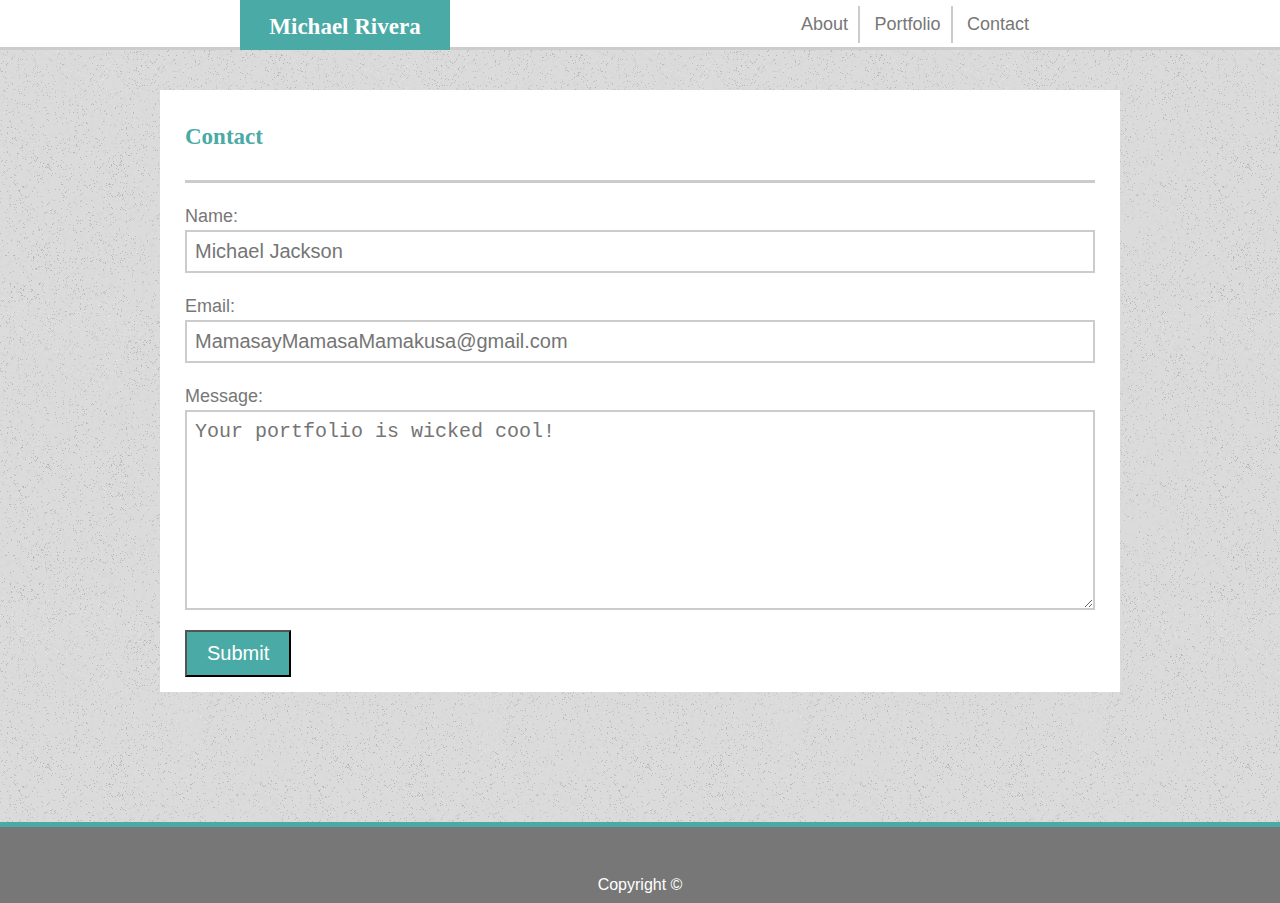
<file: contact.html>
<!doctype html>
<html lang="en-us">
<head>
    <meta charset="UTF-8">
    <title>Home | Basic Portfolio</title>
    <link rel="stylesheet" type="text/css" href="assets/css/reset.css">
    <link rel="stylesheet" type="text/css" href="assets/css/style.css">
<body>

    <header>
        <h1>Michael Rivera</h1>

        <div class="navbar">
            <ul>
                <li><a href="index.html">About</a></li>
                <li><a href="portfolio.html">Portfolio</a></li>
                <li><a href="contact.html">Contact</a></li>
            </ul>
        </div>

    </header>

        <div class="wrapper">
            <section class="contact-form">
                <h2>Contact</h2>

                <form>
                    <label for="form-name">Name:</label>
                    <input type="text" name="name" id="form-name" placeholder="Michael Jackson">

                    <label for="form-email">Email:</label>
                    <input type="email" name="email" id="form-email" placeholder="MamasayMamasaMamakusa@gmail.com">

                    <label for="form-message">Message:</label>
                    <textarea name="message" id="form-message" placeholder="Your portfolio is wicked cool!"></textarea>

                    <button type="submit">Submit</button>
                    
                </form>

            </section>
        </div>
    
    <div class="footer_clear"></div>

    <footer>
        Copyright &copy;
    </footer>

</body>
</html>
</file>
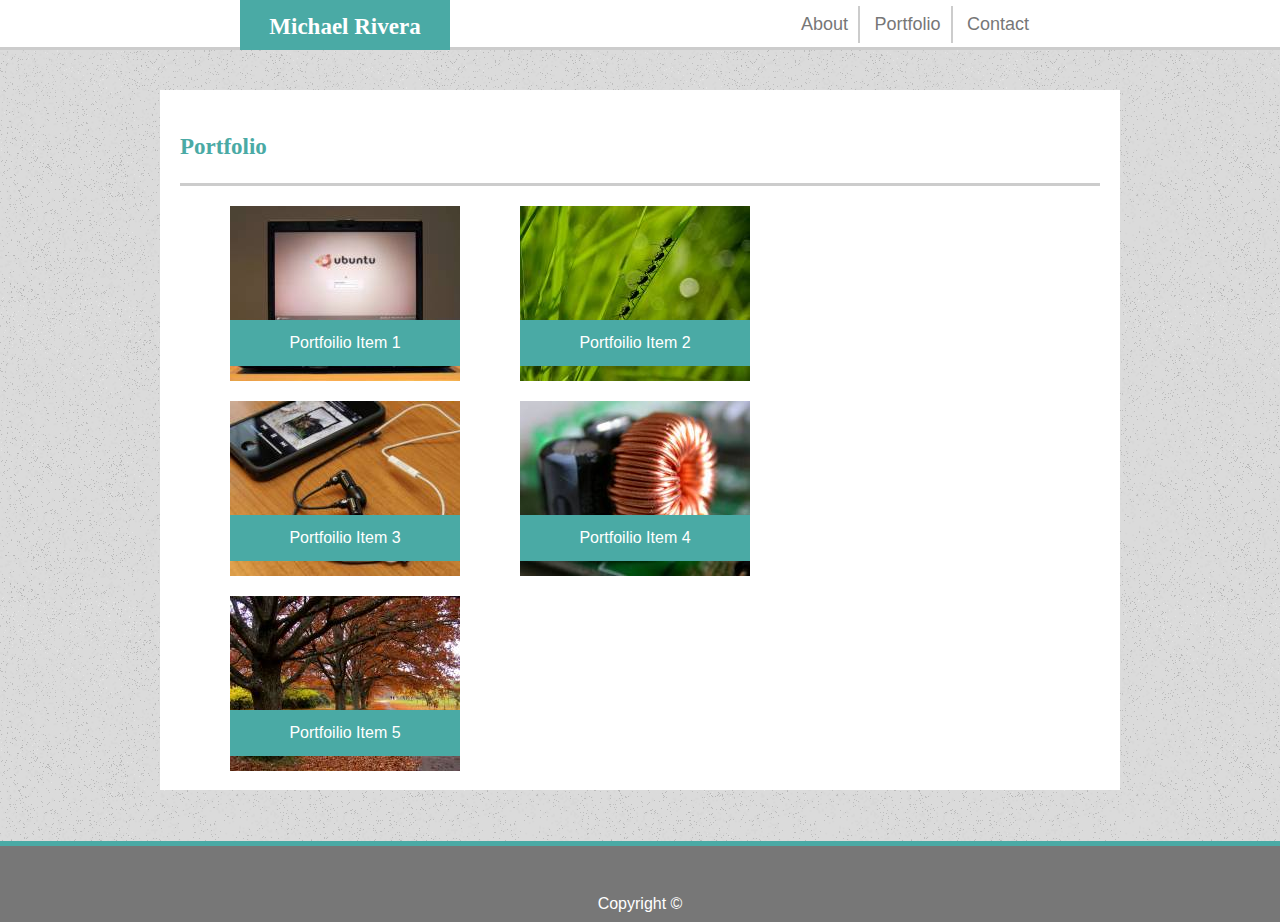
<file: portfolio.html>
<!doctype html>
<html lang="en-us">
<head>
    <meta charset="UTF-8">
    <title>Home | Basic Portfolio</title>
    <link rel="stylesheet" type="text/css" href="assets/css/reset.css">
    <link rel="stylesheet" type="text/css" href="assets/css/style.css">
<body>

    <header>
        <h1>Michael Rivera</h1>

        <div class="navbar">
            <ul>
                <li><a href="index.html">About</a></li>
                <li><a href="portfolio.html">Portfolio</a></li>
                <li><a href="contact.html">Contact</a></li>
            </ul>
        </div>

    </header>

        <div class="wrapper">
            <section class="gallery">
                <h2>Portfolio</h2>

                <div class="portfolio-item" id="port-1">
                    <h3>Portfoilio Item 1</h3>
                </div>
                <div class="portfolio-item" id="port-2">
                    <h3>Portfoilio Item 2</h3>
                </div>
                <div class="portfolio-item" id="port-3">
                    <h3>Portfoilio Item 3</h3>
                </div>
                <div class="portfolio-item" id="port-4">
                    <h3>Portfoilio Item 4</h3>
                </div>
                <div class="portfolio-item" id="port-5">
                    <h3>Portfoilio Item 5</h3>
                </div>
                

            </section>
        </div>
    
    <div class="footer_clear"></div>

    <footer>
        Copyright &copy;
    </footer>

</body>
</html>
</file>
<file: assets/css/style.css>
* {
    box-sizing: border-box;
}

h1, h2 {
    font-family: Georgia, 'Times New Roman', Times, serif;
    font-weight: bold;
}

/* Header styling */

header {
    background-color: #ffffff;
    border-bottom: 3px solid #cccccc;
    margin: 0;
    padding: 0;
    height: 50px;
}

h1 {
    height: 50px;
    background-color: #4aaaa5;
    color: #ffffff;
    float: left;
    margin-left: 240px;
    padding: 15px;
    width: 210px;
    font-size: 23px;
    font-weight: bold;
    text-align: center;
}

.navbar {
    float: right;
    text-align: center;
    margin-top: 15px;
    margin-right: 240px;
    padding: 0;
}

.navbar ul {
    width: 250px;
}

.navbar ul li {
    color: #777777;
    width: 33.33%;
    display: inline;
    border-right: 2px solid #cccccc;
    padding: 10px;
}

.navbar a {
    width: 40px;
    color: #777777;
    font-size: 18px;
    text-decoration: none;
}

.navbar li:last-child {
    border-right: none;
    padding-right: none;
}

/* Body aka Bio Section styling */

body {
    background-image: url(../images/old_moon/old_moon.png);
    overflow: auto;
    font-family:Arial, Helvetica, sans-serif;
}

.wrapper {
    width: 960px;
    margin: 0 auto;
    background-color: #ffffff;
}   

.wrapper h2 {
    color: #4aaaa5;
    font-weight: bold;
    font-size: 23px;
    padding: 25px 0px;
    margin-bottom: 20px;
    border-bottom: 3px solid #cccccc;
}

#bio_img {
    height: 200px;
    float: left;
    padding: 0px 20px 20px 0px;
}

.bio {
    font-size: 18px;
    color: #777777;
    line-height: 1.5;
    margin-top: 40px;
    padding: 5px 25px 15px 25px;
}

/* Footer styling for: Index, Portfolio, and Contact */

.footer_clear {
    display: block;
    clear: both;
}

footer {
    background-color: #777777;
    color: #ffffff;
    margin-top: 50px;
    text-align: center;
    padding: 50px 0px 10px 0px;
    border-top: 5px solid #4aaaa5;
}

/* Gallery styling for: Portfolio */

.gallery {
    height: 700px;
    margin: 40px 0px 0px 0px;
    padding: 20px;
}

.portfolio-item {
    position: relative;
    margin-bottom: 20px;
    width: 25%;
    float: left;
    padding: 70px;
    height: 175px;
}

.portfolio-item:nth-last-of-type(even) {
    float: right;
    margin-right: 350px;
}

.portfolio-item:nth-last-of-type(odd) {
    margin-left: 50px;
}

.portfolio-item h3 {
    background-color: #4aaaa5;
    color: #ffffff;
    text-align: center;
    padding: 15px 0px;
    width: 100%;
    position: absolute;
    bottom: 15px; left: 0px;
}

#port-1 {
    background-image: url(../images/image-1.jpg);
    background-size: cover;
    background-repeat: no-repeat;
}

#port-2 {
    background-image: url(../images/image-2.jpg);
    background-size: cover;
    background-repeat: no-repeat;
}

#port-3 {
    background-image: url(../images/image-3.jpg);
    background-size: cover;
    background-repeat: no-repeat;
}

#port-4 {
    background-image: url(../images/image-4.jpg);
    background-size: cover;
    background-repeat: no-repeat;
}

#port-5 {
    background-image: url(../images/image-5.jpg);
    background-size: cover;
    background-repeat: no-repeat;
}

/* Styling for Contact page */

.contact-form {
    font-size: 18px;
    color: #777777;
    line-height: 1.5;
    margin: 40px 0px 130px 0px;
    padding: 5px 25px 15px 25px;
}

form label{
    font-size: 18px;
    font-family: Arial, Helvetica, sans-serif;
    display: block; 
}

form input {
    font-size: 20px;
    width: 100%;
    display: block;
    margin-bottom: 20px;
    border: 2px solid #cccccc;
    padding: 8px;
}

form textarea {
        width: 100%;
        height: 200px;
        display: block;
        margin-bottom: 20px;
        border: 2px solid #cccccc;
        padding: 8px;
        font-size: 20px;
}

form button {
    background-color: #4aaaa5;
    color: #ffffff;
    padding: 10px 20px;
    font-size: 20px;
}
</file>
